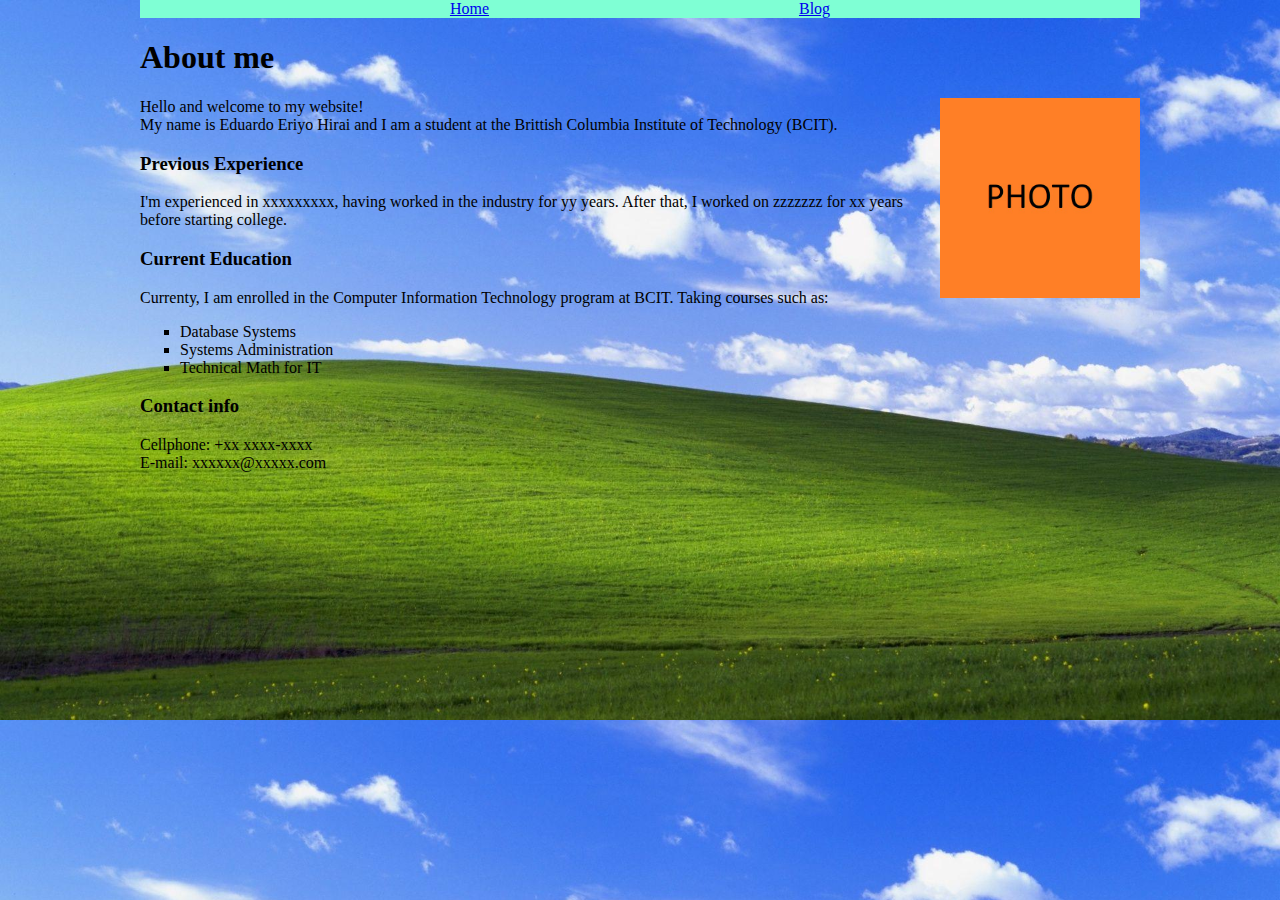
<file: index.html>
<!DOCTYPE html>
<html>
    <head>
        <link rel="stylesheet" href="stylesheet.css">
        <meta charset="UTF-8">
    </head>
    
    <header>
       <nav>
            <a href="main.html">Home</a>
            <a href="mainblog.html">Blog</a>
       </nav>
    </header>
        <body>
            <h1>About me</h1>
            <img id="selfie" src="photo_self.jpg" alt="It's me!">
            <p>
                Hello and welcome to my website!
                <br>
                My name is Eduardo Eriyo Hirai and I am a student at the Brittish Columbia Institute of Technology (BCIT).
            </p>
            <h3>Previous Experience</h3>
            <p>
                I'm experienced in xxxxxxxxx, having worked in the industry for yy years.
                After that, I worked on zzzzzzz for xx years before starting college.
            </p>
            <h3>Current Education</h3>
            <p>Currenty, I am enrolled in the Computer Information Technology program at BCIT. Taking courses such as:
            </p>
            <ul>
                <li>Database Systems</li>
                <li>Systems Administration</li>
                <li>Technical Math for IT</li>
            </ul>
            <h3>Contact info</h3>
            <p>
                Cellphone: +xx xxxx-xxxx <br>
                E-mail: xxxxxx@xxxxx.com
            </p>
        </body>

</html>
</file>
<file: html styling.html>
<!doctype html>
<html>
    <head>
        <style>
            body{
                margin: 400px;
                width: 900px;
                background: blue;
                padding: 10px;
                margin: 30px;
                border: 3px dotted black;

            }
            #wednesday{

            }
            #iamflex div{
                width: 100px;
                height: 70px;
                background: purple;
                border: 1px solid yellow;
                margin: 5px;
                font-size: 64px;
            }
            #iamflex{
                display: flex;
                flex-direction: row-reverse;
            }
        </style>
    </head>
    <body>
        <div id="wednesday">1</div>
    </body>
</html>
</file>
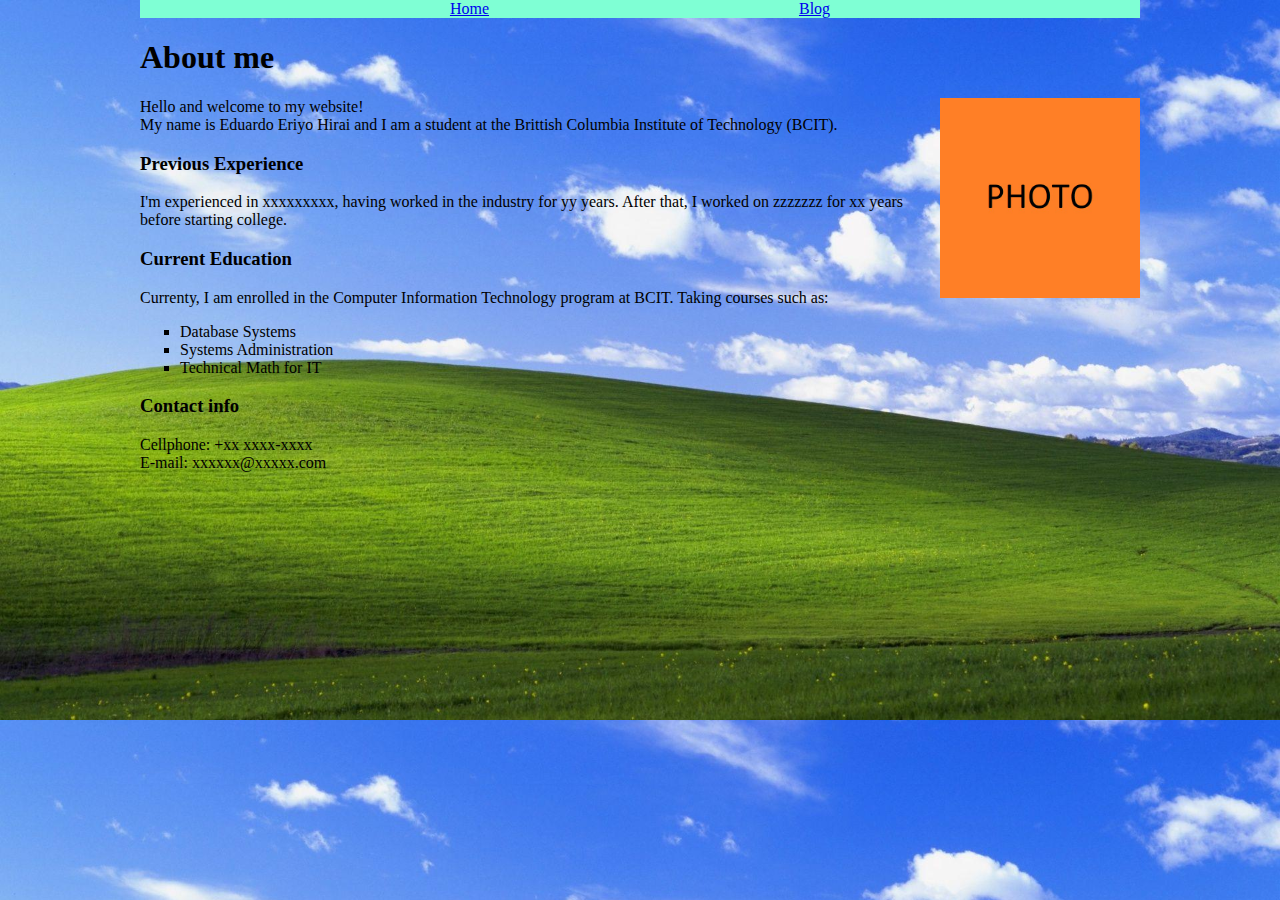
<file: main.html>
<!DOCTYPE html>
<html>
    <head>
        <link rel="stylesheet" href="stylesheet.css">
        <meta charset="UTF-8">
    </head>
    
    <header>
       <nav>
            <a href="main.html">Home</a>
            <a href="mainblog.html">Blog</a>
       </nav>
    </header>
        <body>
            <h1>About me</h1>
            <img id="selfie" src="photo_self.jpg" alt="It's me!">
            <p>
                Hello and welcome to my website!
                <br>
                My name is Eduardo Eriyo Hirai and I am a student at the Brittish Columbia Institute of Technology (BCIT).
            </p>
            <h3>Previous Experience</h3>
            <p>
                I'm experienced in xxxxxxxxx, having worked in the industry for yy years.
                After that, I worked on zzzzzzz for xx years before starting college.
            </p>
            <h3>Current Education</h3>
            <p>Currenty, I am enrolled in the Computer Information Technology program at BCIT. Taking courses such as:
            </p>
            <ul>
                <li>Database Systems</li>
                <li>Systems Administration</li>
                <li>Technical Math for IT</li>
            </ul>
            <h3>Contact info</h3>
            <p>
                Cellphone: +xx xxxx-xxxx <br>
                E-mail: xxxxxx@xxxxx.com
            </p>
        </body>

</html>
</file>
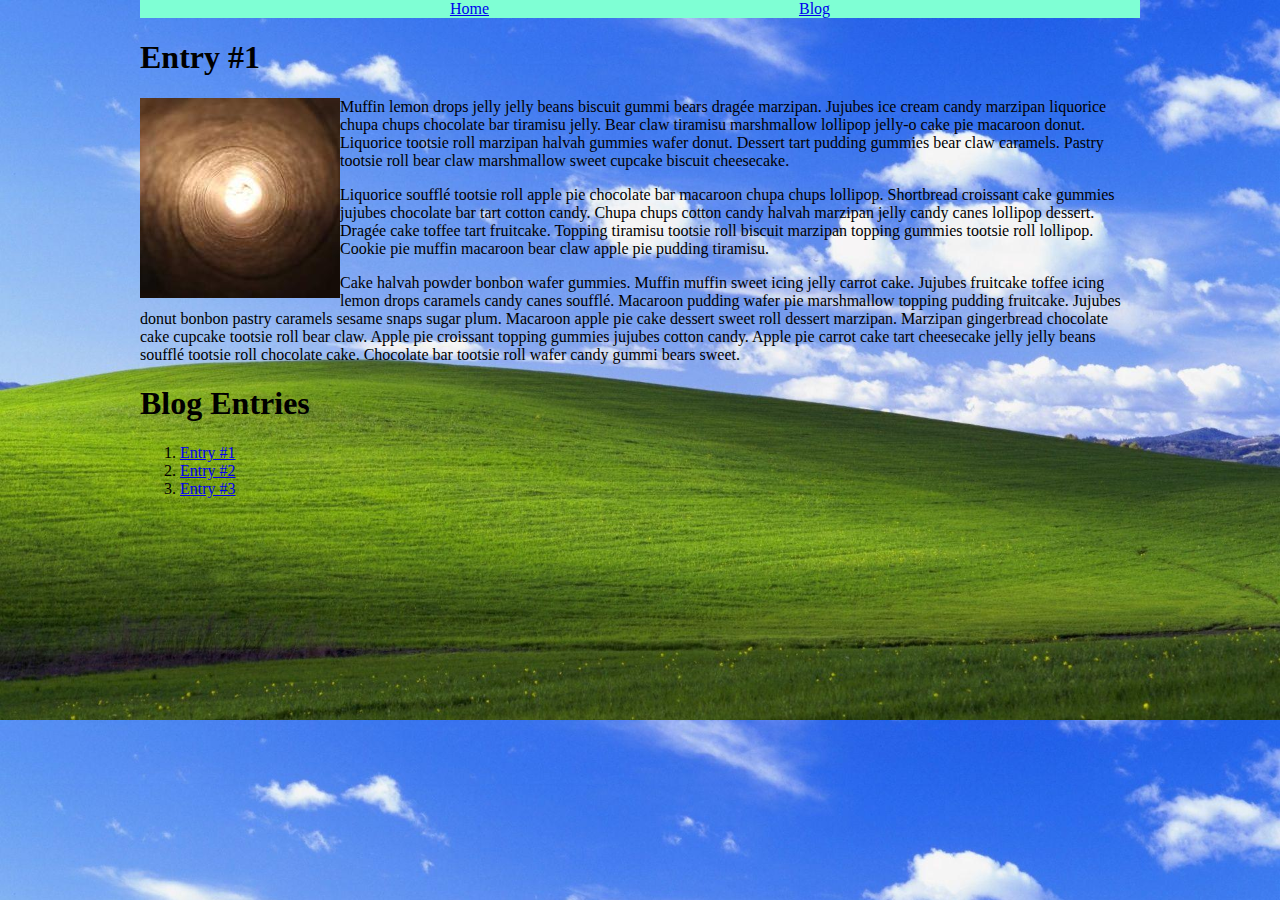
<file: post1.html>
<!DOCTYPE html>
<html>
    <head>
        <link rel="stylesheet" href="stylesheet.css">
    </head>
    
    <header>
        <nav>
            <a href="main.html">Home</a>
            <a href="mainblog.html">Blog</a>
        </nav>
    </header>

    <body>
        <h1>Entry #1</h1>
        <img src="imgpost1.jpg" alt="Entry 1's image">
        
        <p>Muffin lemon drops jelly jelly beans biscuit gummi bears dragée marzipan. Jujubes ice cream candy marzipan liquorice chupa chups chocolate bar tiramisu jelly. Bear claw tiramisu marshmallow lollipop jelly-o cake pie macaroon donut. Liquorice tootsie roll marzipan halvah gummies wafer donut. Dessert tart pudding gummies bear claw caramels. Pastry tootsie roll bear claw marshmallow sweet cupcake biscuit cheesecake.</p>
        
        <p>Liquorice soufflé tootsie roll apple pie chocolate bar macaroon chupa chups lollipop. Shortbread croissant cake gummies jujubes chocolate bar tart cotton candy. Chupa chups cotton candy halvah marzipan jelly candy canes lollipop dessert. Dragée cake toffee tart fruitcake. Topping tiramisu tootsie roll biscuit marzipan topping gummies tootsie roll lollipop. Cookie pie muffin macaroon bear claw apple pie pudding tiramisu.</p>
        
        <p>Cake halvah powder bonbon wafer gummies. Muffin muffin sweet icing jelly carrot cake. Jujubes fruitcake toffee icing lemon drops caramels candy canes soufflé. Macaroon pudding wafer pie marshmallow topping pudding fruitcake. Jujubes donut bonbon pastry caramels sesame snaps sugar plum. Macaroon apple pie cake dessert sweet roll dessert marzipan. Marzipan gingerbread chocolate cake cupcake tootsie roll bear claw. Apple pie croissant topping gummies jujubes cotton candy. Apple pie carrot cake tart cheesecake jelly jelly beans soufflé tootsie roll chocolate cake. Chocolate bar tootsie roll wafer candy gummi bears sweet.</p>
        
        <h1>Blog Entries</h1>
        <nav>
            <ol>
                <li><a href="post1.html">Entry #1</a></li>

                <li><a href="post2.html">Entry #2</a></li>
            
                <li><a href="post3.html">Entry #3</a></li>
            </ol>
        </nav>
    </body>
</html>
</file>
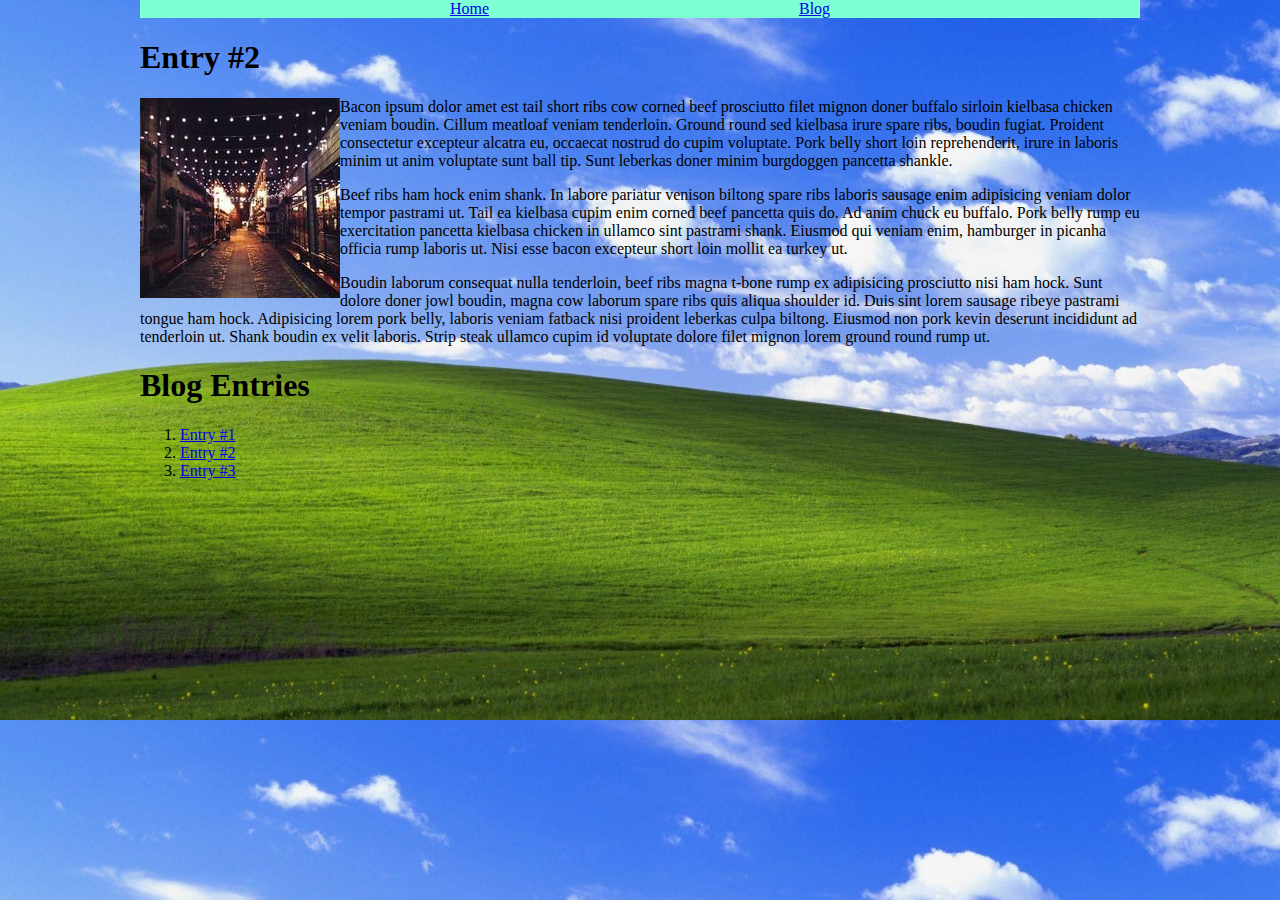
<file: post2.html>
<!DOCTYPE html>
<html>
    <head>
        <link rel="stylesheet" href="stylesheet.css">
    </head>
    
    <header>
        <nav>
            <a href="main.html">Home</a>
            <a href="mainblog.html">Blog</a>
        </nav>
    </header>

    <body>
        <h1>Entry #2</h1>
        <img src="imgpost2.jpg" alt="Entry 2's image">

        <p>
            Bacon ipsum dolor amet est tail short ribs cow corned beef prosciutto filet mignon doner buffalo sirloin kielbasa chicken veniam boudin. Cillum meatloaf veniam tenderloin. Ground round sed kielbasa irure spare ribs, boudin fugiat. Proident consectetur excepteur alcatra eu, occaecat nostrud do cupim voluptate. Pork belly short loin reprehenderit, irure in laboris minim ut anim voluptate sunt ball tip. Sunt leberkas doner minim burgdoggen pancetta shankle.
        </p>
        
        <p>
            Beef ribs ham hock enim shank. In labore pariatur venison biltong spare ribs laboris sausage enim adipisicing veniam dolor tempor pastrami ut. Tail ea kielbasa cupim enim corned beef pancetta quis do. Ad anim chuck eu buffalo. Pork belly rump eu exercitation pancetta kielbasa chicken in ullamco sint pastrami shank. Eiusmod qui veniam enim, hamburger in picanha officia rump laboris ut. Nisi esse bacon excepteur short loin mollit ea turkey ut.
        </p>
        
        <p>
            Boudin laborum consequat nulla tenderloin, beef ribs magna t-bone rump ex adipisicing prosciutto nisi ham hock. Sunt dolore doner jowl boudin, magna cow laborum spare ribs quis aliqua shoulder id. Duis sint lorem sausage ribeye pastrami tongue ham hock. Adipisicing lorem pork belly, laboris veniam fatback nisi proident leberkas culpa biltong. Eiusmod non pork kevin deserunt incididunt ad tenderloin ut. Shank boudin ex velit laboris. Strip steak ullamco cupim id voluptate dolore filet mignon lorem ground round rump ut.
        </p>

        <h1>Blog Entries</h1>
        <nav>
            <ol>
                <li><a href="post1.html">Entry #1</a></li>

                <li><a href="post2.html">Entry #2</a></li>
            
                <li><a href="post3.html">Entry #3</a></li>
            </ol>
        </nav>
    </body>
</html>
</file>
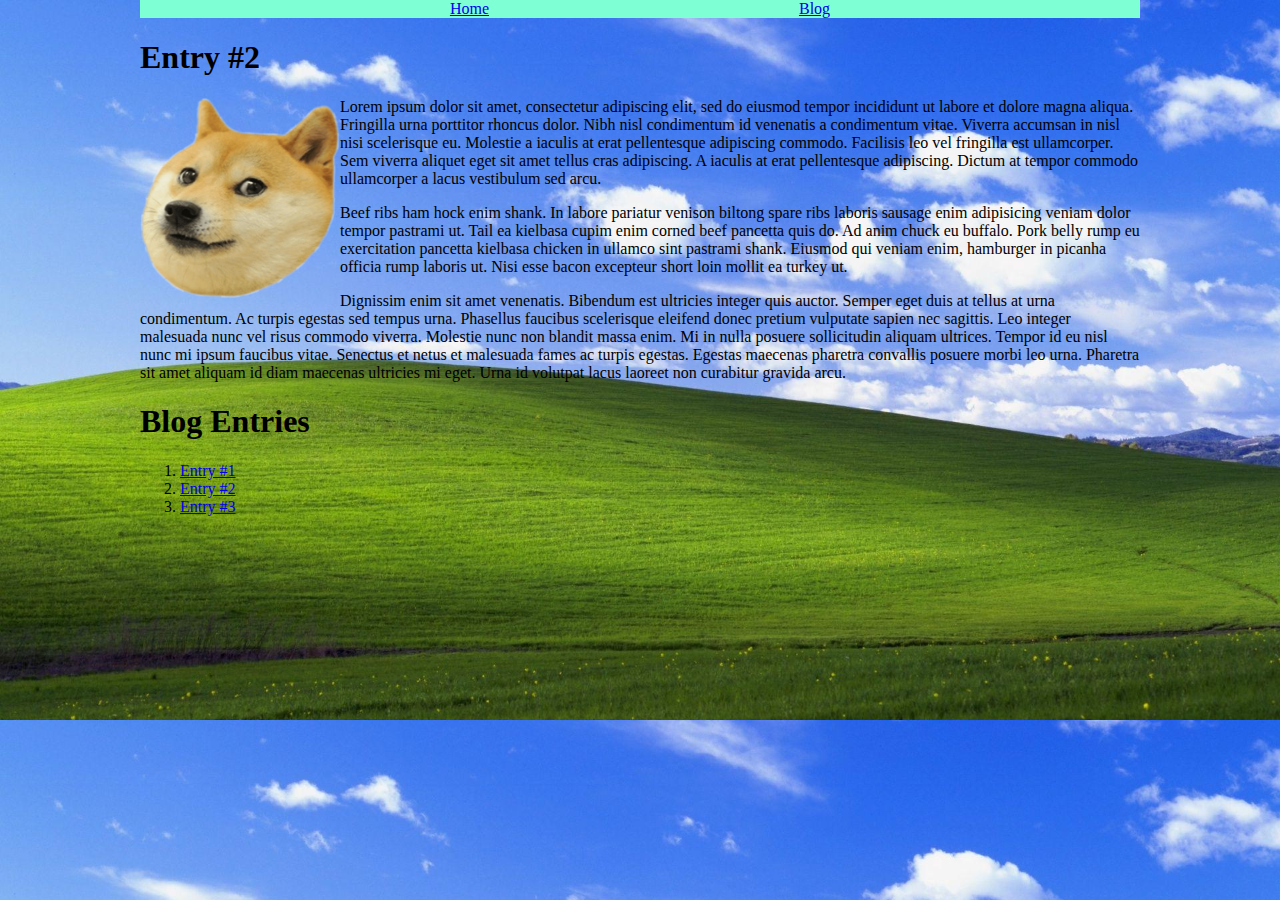
<file: post3.html>
<!DOCTYPE html>
<html>
    <head>
        <link rel="stylesheet" href="stylesheet.css">
    </head>
    
    <header>
        <nav>
            <a href="main.html">Home</a>
            <a href="mainblog.html">Blog</a>
        </nav>
    </header>

    <body>
        <h1>Entry #2</h1>
        <img src="imgpost3.png" alt="Entry 3's image">

        <p>
            Lorem ipsum dolor sit amet, consectetur adipiscing elit, sed do eiusmod tempor incididunt ut labore et dolore magna aliqua. Fringilla urna porttitor rhoncus dolor. Nibh nisl condimentum id venenatis a condimentum vitae. Viverra accumsan in nisl nisi scelerisque eu. Molestie a iaculis at erat pellentesque adipiscing commodo. Facilisis leo vel fringilla est ullamcorper. Sem viverra aliquet eget sit amet tellus cras adipiscing. A iaculis at erat pellentesque adipiscing. Dictum at tempor commodo ullamcorper a lacus vestibulum sed arcu.
        </p>
        
        <p>
            Beef ribs ham hock enim shank. In labore pariatur venison biltong spare ribs laboris sausage enim adipisicing veniam dolor tempor pastrami ut. Tail ea kielbasa cupim enim corned beef pancetta quis do. Ad anim chuck eu buffalo. Pork belly rump eu exercitation pancetta kielbasa chicken in ullamco sint pastrami shank. Eiusmod qui veniam enim, hamburger in picanha officia rump laboris ut. Nisi esse bacon excepteur short loin mollit ea turkey ut.
        </p>
        
        <p>
            Dignissim enim sit amet venenatis. Bibendum est ultricies integer quis auctor. Semper eget duis at tellus at urna condimentum. Ac turpis egestas sed tempus urna. Phasellus faucibus scelerisque eleifend donec pretium vulputate sapien nec sagittis. Leo integer malesuada nunc vel risus commodo viverra. Molestie nunc non blandit massa enim. Mi in nulla posuere sollicitudin aliquam ultrices. Tempor id eu nisl nunc mi ipsum faucibus vitae. Senectus et netus et malesuada fames ac turpis egestas. Egestas maecenas pharetra convallis posuere morbi leo urna. Pharetra sit amet aliquam id diam maecenas ultricies mi eget. Urna id volutpat lacus laoreet non curabitur gravida arcu.
        </p>

        <h1>Blog Entries</h1>
        <nav>
            <ol>
                <li><a href="post1.html">Entry #1</a></li>

                <li><a href="post2.html">Entry #2</a></li>
            
                <li><a href="post3.html">Entry #3</a></li>
            </ol>
        </nav>
    </body>
</html>
</file>
<file: stylesheet.css>
header nav{
    font-family: fantasy;
    background-color: aquamarine;
    display: flex;
    justify-content: space-evenly;
}
#selfie{
    float: right;
    height: 200px;
    width: 200px;
}
body{
    font-family: fantasy;
}
img{
    float: left;
    height: 200px;
    width: 200px;
}
body {
    width: 1000px;
    margin: 0 auto;
    background: url(background.jpg);
    background-size: cover;
}
ul{
    list-style: square;
}
.blogbody{
    
    
}
</file>
